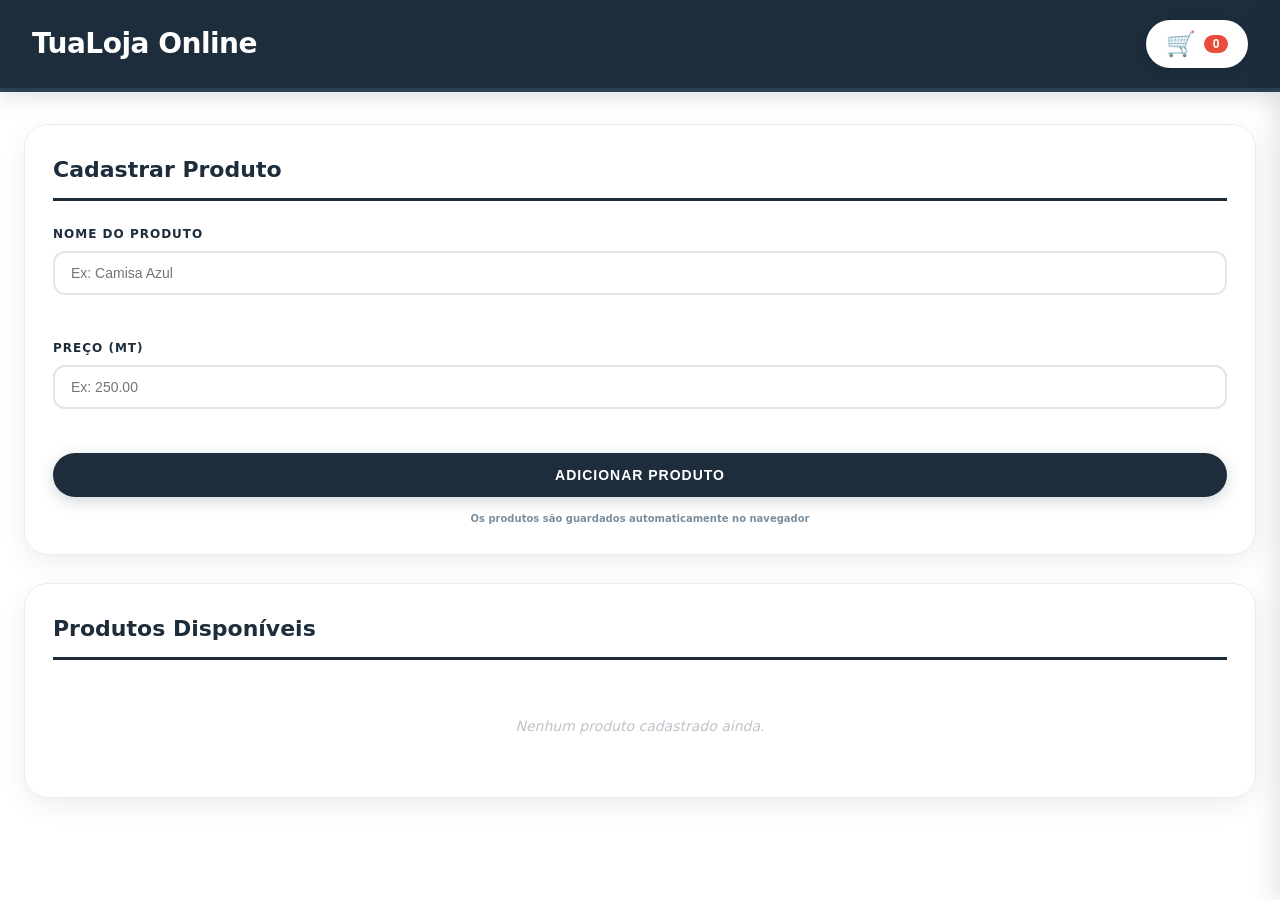
<file: index.html>
<!DOCTYPE html>
<html lang="pt">
<head>
  <meta charset="UTF-8">
  <meta name="viewport" content="width=device-width, initial-scale=1.0">
  <title>Carrinho de Compras — TG1 ASI 2026</title>
  <link rel="stylesheet" href="css/style.css">
</head>
<body>

  <header>
    <div>

      <h1>TuaLoja Online </h1>

    </div>
    <button id="btn-carrinho" class="carrinho-icon">
      🛒 <span id="carrinho-count" class="carrinho-count">0</span>
    </button>
  </header>

  <main>

    <!-- COLUNA ESQUERDA -->
    <div class="coluna">

      <!-- Formulário — cadastrar produto -->
      <section>
        <h2>Cadastrar Produto</h2>
        <form id="form-produto">
          <div class="campo">
            <label for="input-nome">Nome do Produto</label>
            <input type="text" id="input-nome" placeholder="Ex: Camisa Azul">
            <p class="erro-msg" id="input-nome-erro"></p>
          </div>
          <div class="campo">
            <label for="input-preco">Preço (MT)</label>
            <input type="number" id="input-preco" placeholder="Ex: 250.00" min="0.01" step="0.01">
            <p class="erro-msg" id="input-preco-erro"></p>
          </div>
          <button type="submit" class="btn-primario">Adicionar Produto</button>
          <p id="mensagem-global"></p>
          <p class="nota-ls">Os produtos são guardados automaticamente no navegador</p>
        </form>
      </section>

      <!-- Lista de produtos disponíveis -->
      <section>
        <h2>Produtos Disponíveis</h2>
        <ul id="lista-produtos"></ul>
      </section>

    </div>

    <!-- COLUNA DIREITA: Carrinho (inicialmente escondido) -->
    <div id="carrinho-sidebar" class="carrinho-sidebar">
      <section>
        <h2>🛒 Carrinho de Compras</h2>
        <ul id="lista-carrinho"></ul>

        <div class="totais">
          <p>Total de produtos: <span id="total-qtd">0</span></p>
          <p>Total a pagar: <span id="total-valor">MT 0.00</span></p>
        </div>

        <button id="btn-encerrar">Encerrar Compra</button>
      </section>
    </div>

  </main>

  <script src="js/model.js"></script>
  <script src="js/view.js"></script>
  <script src="js/controller.js"></script>

</body>
</html>
</file>
<file: css/style.css>
* {
  box-sizing: border-box;
  margin: 0;
  padding: 0;
}

body {
  font-family: 'Poppins', 'Segoe UI', system-ui, sans-serif;
  background: #ffffff;
  color: #1d2d3c;
  line-height: 1.5;
  min-height: 100vh;
  overflow-x: hidden;
}

header {
  background: #1d2d3c;
  padding: 20px 32px;
  display: flex;
  align-items: center;
  gap: 20px;
  border-bottom: 4px solid #2a4054;
  box-shadow: 0 4px 20px rgba(29, 45, 60, 0.15);
  position: sticky;
  top: 0;
  z-index: 100;
}

.logo {
  font-size: 48px;
  filter: drop-shadow(0 0 8px rgba(255, 255, 255, 0.3));
  animation: float 3s ease-in-out infinite;
}

@keyframes float {
  0%, 100% { transform: translateY(0px); }
  50% { transform: translateY(-5px); }
}

header h1 {
  font-size: 28px;
  font-weight: 800;
  color: #ffffff;
  letter-spacing: -0.5px;
}

header p {
  font-size: 11px;
  color: #8aaec0;
  font-weight: 500;
  margin-top: 4px;
}

/* Botão do carrinho no header */
.carrinho-icon {
  margin-left: auto;
  background: #ffffff;
  color: #1d2d3c;
  font-size: 24px;
  font-weight: bold;
  padding: 10px 20px;
  border-radius: 50px;
  border: none;
  cursor: pointer;
  transition: all 0.3s ease;
  display: flex;
  align-items: center;
  gap: 8px;
  box-shadow: 0 2px 12px rgba(0, 0, 0, 0.1);
}

.carrinho-icon:hover {
  transform: scale(1.05);
  background: #f0f2f4;
  box-shadow: 0 4px 16px rgba(0, 0, 0, 0.15);
}

.carrinho-count {
  background: #e74c3c;
  color: white;
  font-size: 12px;
  padding: 2px 8px;
  border-radius: 30px;
  min-width: 24px;
  text-align: center;
}

main {
  max-width: 1300px;
  margin: 0 auto;
  padding: 32px 24px;
  display: flex;
  gap: 28px;
  flex-wrap: wrap;
  position: relative;
}

.coluna {
  flex: 1;
  min-width: 280px;
  display: flex;
  flex-direction: column;
  gap: 28px;
}

/* Sidebar do carrinho - inicialmente escondida */
.carrinho-sidebar {
  position: fixed;
  top: 0;
  right: -450px;
  width: 450px;
  height: 100vh;
  background: #ffffff;
  box-shadow: -4px 0 24px rgba(29, 45, 60, 0.15);
  transition: right 0.3s ease;
  z-index: 1000;
  overflow-y: auto;
  padding: 80px 24px 24px 24px;
}

.carrinho-sidebar.aberto {
  right: 0;
}

/* Overlay quando sidebar está aberto */
.overlay {
  position: fixed;
  top: 0;
  left: 0;
  width: 100%;
  height: 100%;
  background: rgba(29, 45, 60, 0.5);
  z-index: 999;
  display: none;
}

.overlay.ativo {
  display: block;
}

/* Botão de fechar */
.fechar-carrinho {
  position: absolute;
  top: 20px;
  right: 20px;
  background: #e74c3c;
  color: white;
  border: none;
  border-radius: 50%;
  width: 40px;
  height: 40px;
  font-size: 20px;
  cursor: pointer;
  display: flex;
  align-items: center;
  justify-content: center;
  transition: all 0.2s;
}

.fechar-carrinho:hover {
  transform: rotate(90deg);
  background: #c0392b;
}

section {
  background: #ffffff;
  border-radius: 24px;
  padding: 28px;
  box-shadow: 0 8px 24px rgba(29, 45, 60, 0.08);
  transition: all 0.3s ease;
  border: 1px solid #e8edf2;
}

section:hover {
  transform: translateY(-4px);
  box-shadow: 0 16px 32px rgba(29, 45, 60, 0.12);
  border-color: #1d2d3c;
}

section h2 {
  font-size: 22px;
  font-weight: 800;
  color: #1d2d3c;
  margin-bottom: 24px;
  padding-bottom: 12px;
  border-bottom: 3px solid #1d2d3c;
  display: flex;
  align-items: center;
  gap: 10px;
}

.campo {
  margin-bottom: 20px;
}

label {
  display: block;
  font-size: 12px;
  font-weight: 700;
  margin-bottom: 8px;
  color: #1d2d3c;
  text-transform: uppercase;
  letter-spacing: 1px;
}

input[type="text"],
input[type="number"] {
  width: 100%;
  padding: 12px 16px;
  border: 2px solid #e0e6ea;
  border-radius: 12px;
  font-size: 14px;
  background: #ffffff;
  transition: all 0.2s;
  font-weight: 500;
  color: #1d2d3c;
}

input:focus {
  outline: none;
  border-color: #1d2d3c;
  box-shadow: 0 0 0 3px rgba(29, 45, 60, 0.1);
}

.erro-msg {
  font-size: 11px;
  margin-top: 6px;
  color: #e74c3c;
  font-weight: 600;
  min-height: 18px;
}

.btn-primario {
  width: 100%;
  padding: 14px;
  background: #1d2d3c;
  color: #ffffff;
  border: none;
  border-radius: 40px;
  font-size: 14px;
  font-weight: bold;
  cursor: pointer;
  transition: all 0.2s;
  text-transform: uppercase;
  letter-spacing: 1px;
  box-shadow: 0 4px 15px rgba(29, 45, 60, 0.2);
}

.btn-primario:hover {
  transform: scale(1.02);
  box-shadow: 0 6px 20px rgba(29, 45, 60, 0.3);
  background: #2a4054;
}

#mensagem-global {
  display: none;
  margin-top: 16px;
  font-size: 12px;
  font-weight: bold;
  text-align: center;
  padding: 10px;
  border-radius: 12px;
  background: #e8f5e9;
  color: #2e7d32;
  border-left: 4px solid #4caf50;
}

.nota-ls {
  font-size: 10px;
  color: #7a8e9e;
  margin-top: 14px;
  text-align: center;
  font-weight: 600;
}

ul {
  list-style: none;
  padding: 0;
}

.item-vazio {
  font-size: 14px;
  color: #bdc4ca;
  text-align: center;
  padding: 32px 0;
  font-style: italic;
}

.produto-item {
  display: flex;
  align-items: center;
  justify-content: space-between;
  padding: 14px 0;
  border-bottom: 2px solid #f0f2f4;
}

.produto-item:last-child {
  border-bottom: none;
}

.produto-info {
  display: flex;
  flex-direction: column;
  gap: 4px;
}

.produto-nome {
  font-size: 16px;
  font-weight: 800;
  color: #1d2d3c;
}

.produto-preco {
  font-size: 13px;
  color: #1d2d3c;
  font-weight: 700;
  opacity: 0.8;
}

.btn-add {
  background: #1d2d3c;
  color: white;
  border: none;
  border-radius: 30px;
  padding: 8px 24px;
  font-size: 12px;
  font-weight: bold;
  cursor: pointer;
  transition: all 0.2s;
  box-shadow: 0 2px 10px rgba(29, 45, 60, 0.2);
}

.btn-add:hover {
  transform: scale(1.05);
  box-shadow: 0 4px 15px rgba(29, 45, 60, 0.3);
  background: #2a4054;
}

.carrinho-item {
  display: flex;
  align-items: center;
  justify-content: space-between;
  padding: 14px 0;
  border-bottom: 2px solid #f0f2f4;
  gap: 12px;
}

.carrinho-info {
  flex: 1;
}

.carrinho-nome {
  font-size: 15px;
  font-weight: 800;
  color: #1d2d3c;
}

.carrinho-qtd {
  font-size: 11px;
  color: #7a8e9e;
  font-weight: 600;
  margin-top: 3px;
}

.carrinho-subtotal {
  font-size: 14px;
  color: #1d2d3c;
  font-weight: 800;
  min-width: 85px;
  text-align: right;
}

.btn-remover {
  background: #e74c3c;
  color: white;
  border: none;
  border-radius: 20px;
  padding: 6px 14px;
  font-size: 11px;
  font-weight: bold;
  cursor: pointer;
  transition: all 0.2s;
  box-shadow: 0 2px 8px rgba(231, 76, 60, 0.3);
}

.btn-remover:hover {
  transform: rotate(-3deg) scale(1.05);
  background: #c0392b;
  box-shadow: 0 4px 12px rgba(231, 76, 60, 0.4);
}

.totais {
  margin-top: 24px;
  padding: 20px;
  background: #f8f9fa;
  border-radius: 18px;
  border: 2px solid #1d2d3c;
}

.totais p {
  font-size: 16px;
  margin-bottom: 12px;
  display: flex;
  justify-content: space-between;
  font-weight: 700;
  color: #1d2d3c;
}

.totais span {
  font-weight: 800;
  color: #1d2d3c;
  font-size: 20px;
}

#btn-encerrar {
  margin-top: 20px;
  width: 100%;
  padding: 14px;
  background: #e74c3c;
  color: white;
  border: none;
  border-radius: 40px;
  font-size: 14px;
  font-weight: bold;
  cursor: pointer;
  transition: all 0.2s;
  text-transform: uppercase;
  letter-spacing: 2px;
  box-shadow: 0 4px 15px rgba(231, 76, 60, 0.3);
}

#btn-encerrar:hover {
  transform: translateY(-2px);
  box-shadow: 0 6px 20px rgba(231, 76, 60, 0.4);
  letter-spacing: 3px;
  background: #c0392b;
}

/* Scrollbar customizada */
::-webkit-scrollbar {
  width: 10px;
}

::-webkit-scrollbar-track {
  background: #f0f2f4;
}

::-webkit-scrollbar-thumb {
  background: #1d2d3c;
  border-radius: 10px;
}

::-webkit-scrollbar-thumb:hover {
  background: #2a4054;
}

::selection {
  background: #1d2d3c;
  color: #ffffff;
}

@media (max-width: 780px) {
  main {
    flex-direction: column;
    padding: 20px;
  }
  
  header {
    flex-direction: column;
    text-align: center;
  }
  
  .carrinho-icon {
    margin-left: 0;
    width: fit-content;
  }
  
  .logo {
    font-size: 36px;
  }
  
  header h1 {
    font-size: 22px;
  }
  
  section {
    padding: 20px;
  }
  
  .carrinho-sidebar {
    width: 100%;
    right: -100%;
  }
}
/* Sidebar do carrinho - inicialmente escondida */
.carrinho-sidebar {
  position: fixed;
  top: 0;
  right: -450px;
  width: 450px;
  height: 100vh;
  background: #ffffff;
  box-shadow: -4px 0 24px rgba(29, 45, 60, 0.15);
  transition: right 0.3s ease;
  z-index: 1000;
  overflow-y: auto;
  padding: 80px 24px 24px 24px;
}

.carrinho-sidebar.aberto {
  right: 0;
}

/* Overlay quando sidebar está aberto */
.overlay {
  position: fixed;
  top: 0;
  left: 0;
  width: 100%;
  height: 100%;
  background: rgba(29, 45, 60, 0.5);
  z-index: 999;
  display: none;
}

.overlay.ativo {
  display: block;
}

/* Botão de fechar */
.fechar-carrinho {
  position: absolute;
  top: 20px;
  right: 20px;
  background: #e74c3c;
  color: white;
  border: none;
  border-radius: 50%;
  width: 40px;
  height: 40px;
  font-size: 20px;
  cursor: pointer;
  display: flex;
  align-items: center;
  justify-content: center;
  transition: all 0.2s;
  z-index: 1001;
}

.fechar-carrinho:hover {
  transform: rotate(90deg);
  background: #c0392b;
}

/* Botão do carrinho no header */
.carrinho-icon {
  margin-left: auto;
  background: #ffffff;
  color: #1d2d3c;
  font-size: 24px;
  font-weight: bold;
  padding: 10px 20px;
  border-radius: 50px;
  border: none;
  cursor: pointer;
  transition: all 0.3s ease;
  display: flex;
  align-items: center;
  gap: 8px;
  box-shadow: 0 2px 12px rgba(0, 0, 0, 0.1);
}

.carrinho-icon:hover {
  transform: scale(1.05);
  background: #f0f2f4;
  box-shadow: 0 4px 16px rgba(0, 0, 0, 0.15);
}

.carrinho-count {
  background: #e74c3c;
  color: white;
  font-size: 12px;
  padding: 2px 8px;
  border-radius: 30px;
  min-width: 24px;
  text-align: center;
}

@media (max-width: 780px) {
  .carrinho-sidebar {
    width: 100%;
    right: -100%;
  }
  
  .carrinho-icon {
    margin-left: 0;
  }
}
</file>
